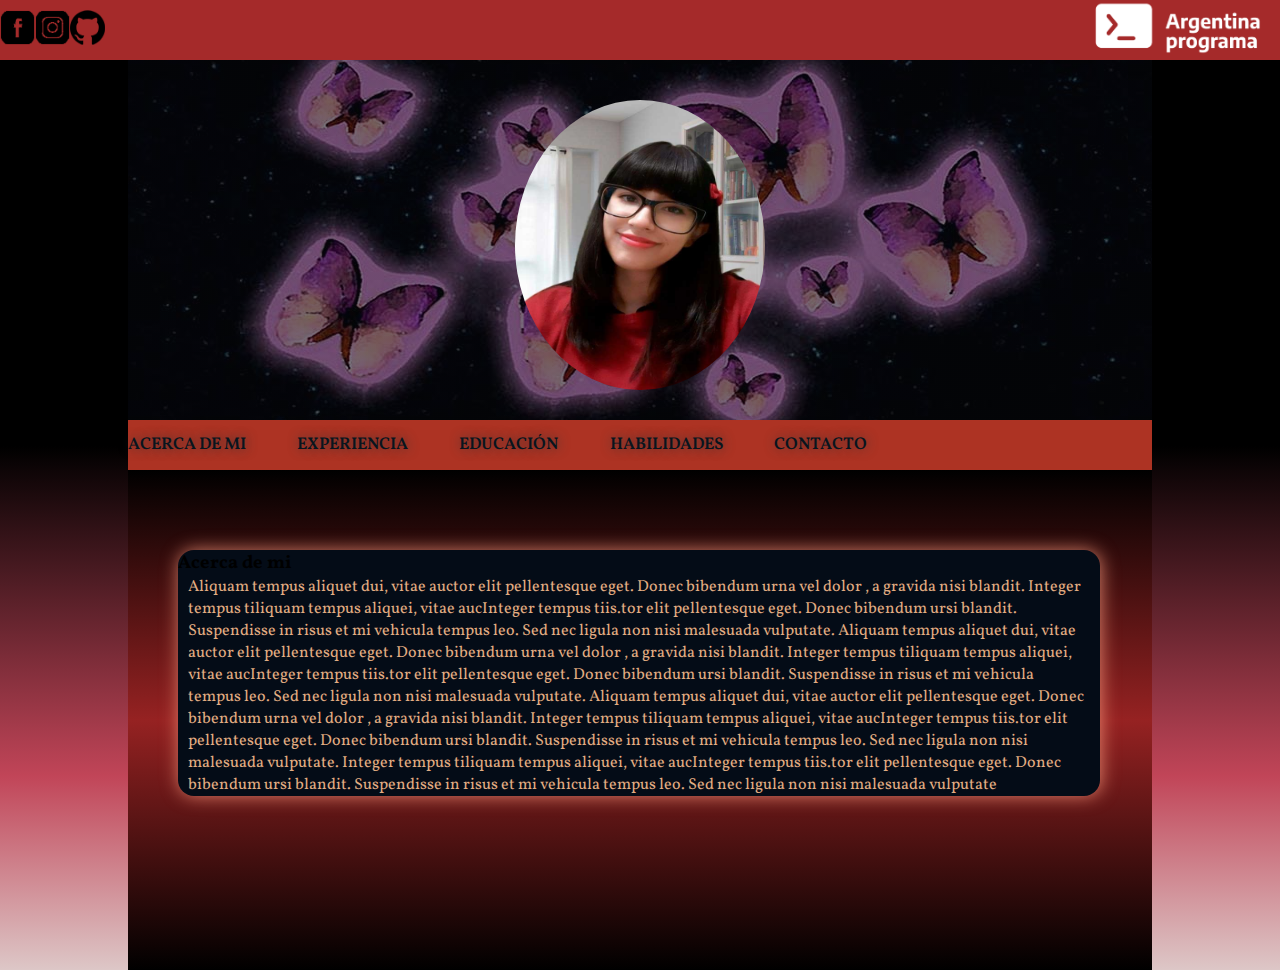
<file: index.html>
<!DOCTYPE html>
<html lang="en">
<head>
    <meta charset="UTF-8">
    <meta http-equiv="X-UA-Compatible" content="IE=edge">
    <meta name="viewport" content="width=device-width, initial-scale=1.0">
    <title>Mi portafolio</title>
    <!-- CSS only -->
    <link href="https://cdn.jsdelivr.net/npm/bootstrap@5.2.3/dist/css/bootstrap.min.css" rel="stylesheet" integrity="sha384-rbsA2VBKQhggwzxH7pPCaAqO46MgnOM80zW1RWuH61DGLwZJEdK2Kadq2F9CUG65" crossorigin="anonymous">
    <link rel="stylesheet" href="estilo.css">
   
</head>
<body>      
    <div id="nav">     
        <img src="img/argentinaP_logo.png" width="200" alt="">   
        <ul>
            <li><a href="https://facebook.com/"><img src="img/facebookN.png" width="35" height="35" alt="facebook"> </a></li>       
            <li><a href="https://instagram.com/"><img src="img/instagramN.png" width="35" height="35" alt="instagram"></a></li>
            <li><a href="https://github.com/"><img src="img/githubN.png" width="35" height="35" alt="github"></a></li>
   
        </ul>        
    </div><!--ENCABEZADO -->   

    <div id="contenedor"> 
        <div id="banner"> </div><!--CIERRE BANNER-->

        <div id="fotoPerfil"><img src="img/fotoLili.jpg" width="250" height="290"></div>
        <div id="botonera">
            <ul>
                <li><a href="#">Acerca de mi</a></li>
                <li><a href="#">Experiencia</a></li>
                <li><a href="#">Educación</a></li>
                <li><a href="#">Habilidades</a></li>
                <li><a href="#">Contacto</a></li>
          </ul>
        </div><!--cierre BOTONERA-->       
       
        <div id="centro">
            <div class="cajas">
            <h3> Acerca de mi</h3>
            <p>Aliquam tempus aliquet dui, vitae auctor elit pellentesque eget. Donec bibendum urna vel dolor , 
                a gravida nisi blandit. Integer tempus tiliquam tempus aliquei, vitae aucInteger tempus 
                tiis.tor elit pellentesque eget. Donec bibendum ursi blandit. Suspendisse in risus et mi vehicula
                 tempus leo. Sed nec ligula non nisi malesuada vulputate. Aliquam tempus aliquet dui, vitae auctor 
                 elit pellentesque eget. Donec bibendum urna vel dolor , a gravida nisi blandit. Integer tempus 
                 tiliquam tempus aliquei, vitae aucInteger tempus tiis.tor elit pellentesque eget. Donec bibendum 
                 ursi blandit. Suspendisse in risus et mi vehicula tempus leo. Sed nec ligula non nisi malesuada 
                 vulputate. Aliquam tempus aliquet dui, vitae auctor elit pellentesque eget. Donec bibendum urna vel 
                 dolor , a gravida nisi blandit. Integer tempus tiliquam tempus aliquei, vitae aucInteger tempus tiis.tor
                  elit pellentesque eget. Donec bibendum ursi blandit. Suspendisse in risus et mi vehicula tempus leo. 
                  Sed nec ligula non nisi malesuada vulputate. Integer tempus tiliquam tempus aliquei, vitae aucInteger tempus tiis.tor
                  elit pellentesque eget. Donec bibendum ursi blandit. Suspendisse in risus et mi vehicula tempus leo. 
                  Sed nec ligula non nisi malesuada vulputate</p>    
            </div><!--cierrecaja1-->                 
                     
          
         </div><!--cierreCENTRO-->
    
        <div id="pie"></div><!--cierrepie-->
    </div><!--cierre CONTENEDOR-->
       

</body> <!--FIN DEL BODY -->
</html>
</file>
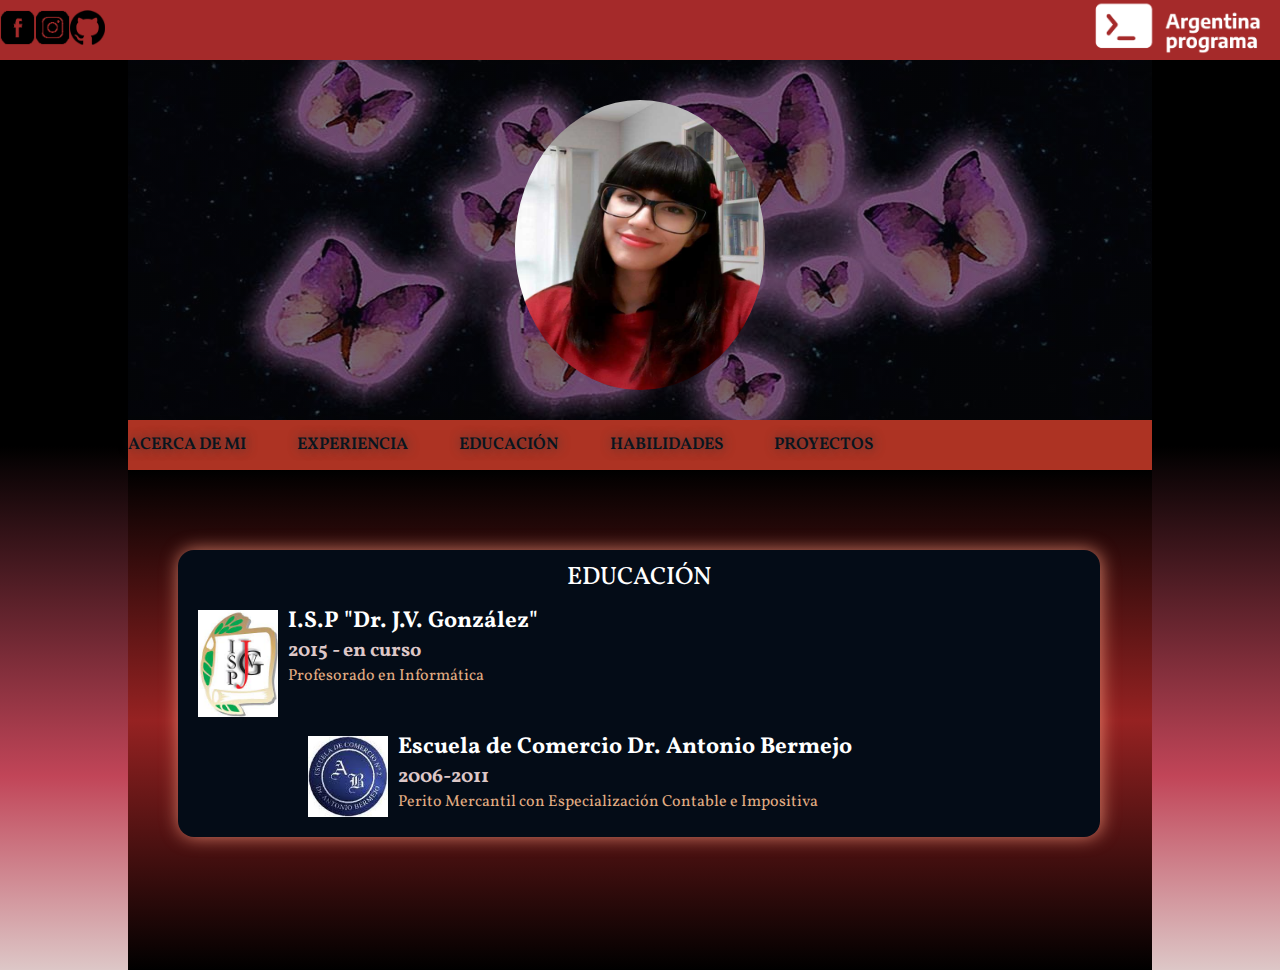
<file: educacion.html>
<!DOCTYPE html>
<html lang="en">
<head>
    <meta charset="UTF-8">
    <meta http-equiv="X-UA-Compatible" content="IE=edge">
    <meta name="viewport" content="width=device-width, initial-scale=1.0">
    <title>Mi portafolio</title>
    <!-- CSS only -->
    <link href="https://cdn.jsdelivr.net/npm/bootstrap@5.2.3/dist/css/bootstrap.min.css" rel="stylesheet" integrity="sha384-rbsA2VBKQhggwzxH7pPCaAqO46MgnOM80zW1RWuH61DGLwZJEdK2Kadq2F9CUG65" crossorigin="anonymous">
    <link rel="stylesheet" href="estilo.css">
   
</head>
<body>      
    <div id="nav">     
        <img src="img/argentinaP_logo.png" width="200" alt="">   
        <ul>
            <li class="redes"><a href="https://facebook.com/"><img src="img/facebookN.png" width="35" height="35" alt="facebook"> </a></li>       
            <li class="redes"><a href="https://instagram.com/"><img src="img/instagramN.png" width="35" height="35" alt="instagram"></a></li>
            <li class="redes"><a href="https://github.com/"><img src="img/githubN.png" width="35" height="35" alt="github"></a></li>
   
        </ul>        
    </div><!--ENCABEZADO -->   

    <div id="contenedor"> 
        <div id="banner"> </div><!--CIERRE BANNER-->

        <div id="fotoPerfil"><img src="img/fotoLili.jpg" width="250" height="290"></div>
        <div id="botonera">
            <ul>
                <li class="secciones"><a href="index.html">Acerca de mi</a></li>
                <li class="secciones"><a href="experiencia.html">Experiencia</a></li>
                <li class="secciones"><a href="educacion.html">Educación</a></li>
                <li class="secciones"><a href="habilidades.html">Habilidades</a></li>
                <li class="secciones"><a href="proyectos.html">Proyectos</a></li>
          </ul>
        </div><!--cierre BOTONERA-->       
       
        <div id="centro">
            <div class="cajas">
            <h2> Educación</h2>

            <img class="joaquin-gonzales" src="img/joaquinVG.jpeg" alt="joaquin v gonzalez">
            <h3 class="educacion-instituto">I.S.P "Dr. J.V. González"</h3>
            <h4 class="educacion-tiempo">2015 - en curso</h4>
            <p class="educacion-titulo">Profesorado en Informática</p>
            
            <br>
            <br>

            <img class="bermejo" src="img/bermejo.jpg" alt="antonio bermejo">
            <h3 class="educacion-instituto">Escuela de Comercio Dr. Antonio Bermejo</h3>
            <h4 class="educacion-tiempo">2006-2011</h4>
            <p class="educacion-titulo">Perito Mercantil con Especialización Contable e Impositiva</p>
                      
              
            </div><!--cierrecaja1-->                 
                     
          
         </div><!--cierreCENTRO-->
    
        <div id="pie"></div><!--cierrepie-->
    </div><!--cierre CONTENEDOR-->
       

</body> <!--FIN DEL BODY -->
</html>
</file>
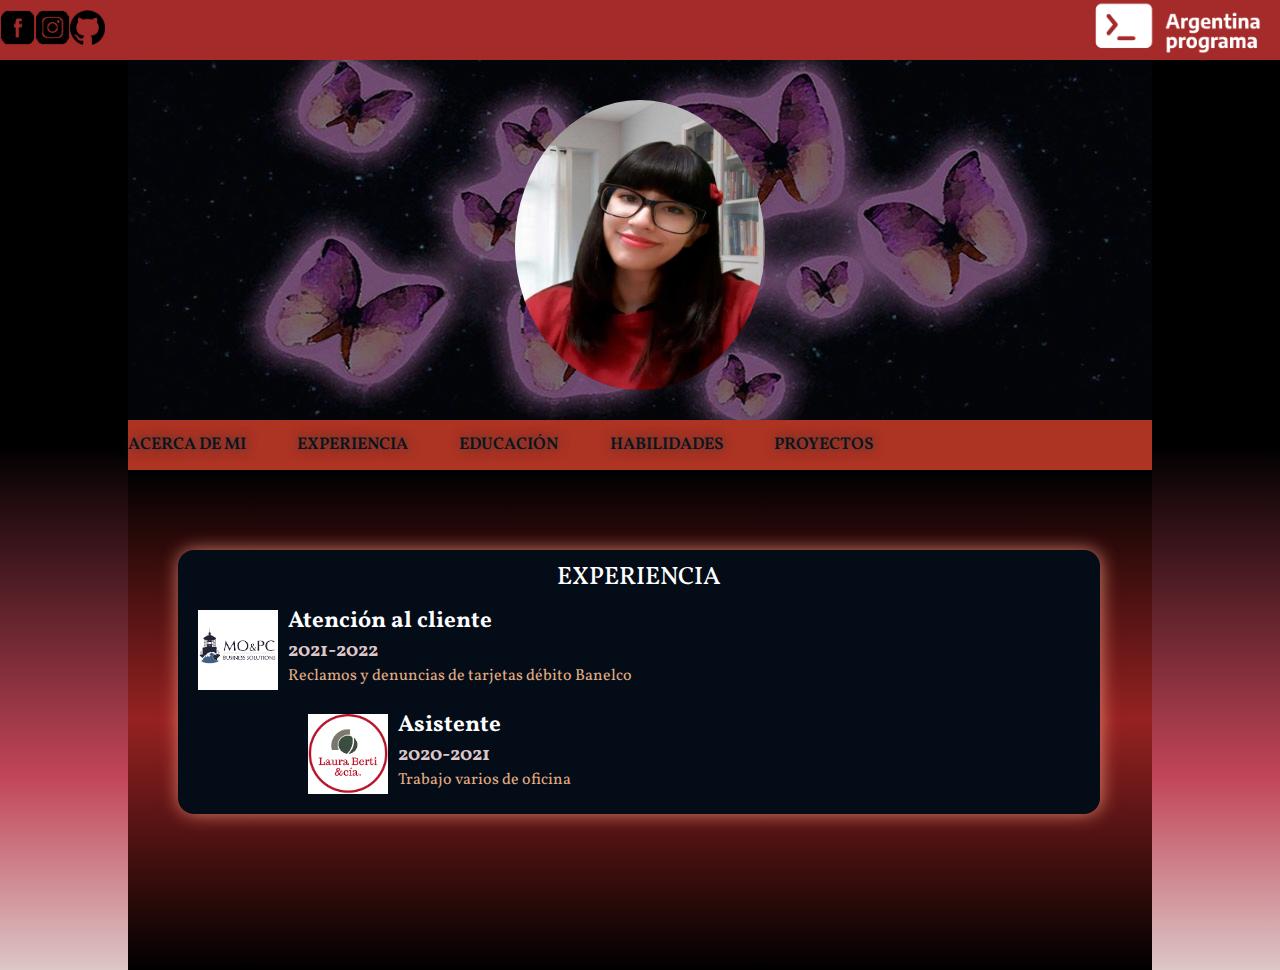
<file: experiencia.html>
<!DOCTYPE html>
<html lang="en">
<head>
    <meta charset="UTF-8">
    <meta http-equiv="X-UA-Compatible" content="IE=edge">
    <meta name="viewport" content="width=device-width, initial-scale=1.0">
    <title>Mi portafolio</title>
    <!-- CSS only -->
    <link href="https://cdn.jsdelivr.net/npm/bootstrap@5.2.3/dist/css/bootstrap.min.css" rel="stylesheet" integrity="sha384-rbsA2VBKQhggwzxH7pPCaAqO46MgnOM80zW1RWuH61DGLwZJEdK2Kadq2F9CUG65" crossorigin="anonymous">
    <link rel="stylesheet" href="estilo.css">
   
</head>
<body>      
    <div id="nav">     
        <img src="img/argentinaP_logo.png" width="200" alt="">   
        <ul>
            <li class="redes"><a href="https://facebook.com/"><img src="img/facebookN.png" width="35" height="35" alt="facebook"> </a></li>       
            <li class="redes"><a href="https://instagram.com/"><img src="img/instagramN.png" width="35" height="35" alt="instagram"></a></li>
            <li class="redes"><a href="https://github.com/"><img src="img/githubN.png" width="35" height="35" alt="github"></a></li>
   
        </ul>        
    </div><!--ENCABEZADO -->   

    <div id="contenedor"> 
        <div id="banner"> </div><!--CIERRE BANNER-->

        <div id="fotoPerfil"><img src="img/fotoLili.jpg" width="250" height="290"></div>
        <div id="botonera">
            <ul>
                <li class="secciones"><a href="index.html">Acerca de mi</a></li>
                <li class="secciones"><a href="experiencia.html">Experiencia</a></li>
                <li class="secciones"><a href="educacion.html">Educación</a></li>
                <li class="secciones"><a href="habilidades.html">Habilidades</a></li>
                <li class="secciones"><a href="proyectos.html">Proyectos</a></li>
          </ul>
        </div><!--cierre BOTONERA-->       
       
        <div id="centro">
            <div class="cajas">
            <h2 class="experiencia"> Experiencia</h2>

            <img class="mopc" src="img/mopc.png" alt="mo&pc">
            <h3 class="experiencia-puesto">Atención al cliente</h3>
            <h4 class="experiencia-tiempo">2021-2022</h4>
            <p class="experiencia-descripcion">Reclamos y denuncias de tarjetas débito Banelco</p>
            <br>
            <img class="lauraB" src="img/lauraBertiCia.png" alt="laura">
            <h3 class="experiencia-puesto">Asistente</h3>
            <h4 class="experiencia-tiempo">2020-2021</h4>
            <p class="experiencia-descripcion">Trabajo varios de oficina</p>
            </div><!--cierrecaja1-->                 
                     
          
         </div><!--cierreCENTRO-->
    
        <div id="pie"></div><!--cierrepie-->
    </div><!--cierre CONTENEDOR-->
       

</body> <!--FIN DEL BODY -->
</html>
</file>
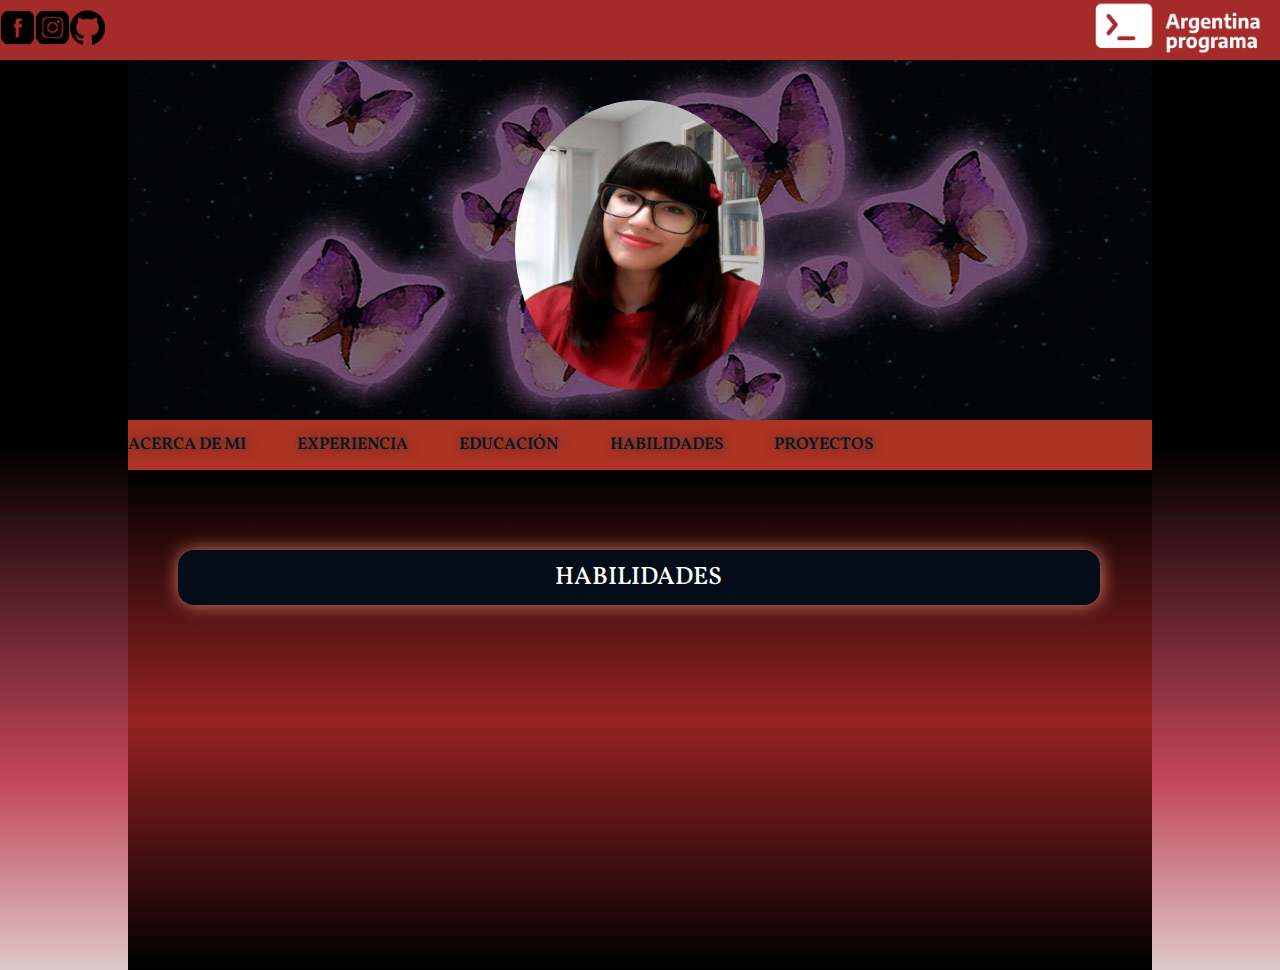
<file: habilidades.html>
<!DOCTYPE html>
<html lang="en">
<head>
    <meta charset="UTF-8">
    <meta http-equiv="X-UA-Compatible" content="IE=edge">
    <meta name="viewport" content="width=device-width, initial-scale=1.0">
    <title>Mi portafolio</title>
    <!-- CSS only -->
    <link href="https://cdn.jsdelivr.net/npm/bootstrap@5.2.3/dist/css/bootstrap.min.css" rel="stylesheet" integrity="sha384-rbsA2VBKQhggwzxH7pPCaAqO46MgnOM80zW1RWuH61DGLwZJEdK2Kadq2F9CUG65" crossorigin="anonymous">
    <link rel="stylesheet" href="estilo.css">
   
</head>
<body>      
    <div id="nav">     
        <img src="img/argentinaP_logo.png" width="200" alt="">   
        <ul>
            <li class="redes"><a href="https://facebook.com/"><img src="img/facebookN.png" width="35" height="35" alt="facebook"> </a></li>       
            <li class="redes"><a href="https://instagram.com/"><img src="img/instagramN.png" width="35" height="35" alt="instagram"></a></li>
            <li class="redes"><a href="https://github.com/"><img src="img/githubN.png" width="35" height="35" alt="github"></a></li>
   
        </ul>        
    </div><!--ENCABEZADO -->   

    <div id="contenedor"> 
        <div id="banner"> </div><!--CIERRE BANNER-->

        <div id="fotoPerfil"><img src="img/fotoLili.jpg" width="250" height="290"></div>
        <div id="botonera">
            <ul>
                <li class="secciones"><a href="index.html">Acerca de mi</a></li>
                <li class="secciones"><a href="experiencia.html">Experiencia</a></li>
                <li class="secciones"><a href="educacion.html">Educación</a></li>
                <li class="secciones"><a href="habilidades.html">Habilidades</a></li>
                <li class="secciones"><a href="proyectos.html">Proyectos</a></li>
          </ul>
        </div><!--cierre BOTONERA-->       
       
        <div id="centro">
            <div class="cajas">
            <h2> Habilidades</h2>
               
            </div><!--cierrecaja1-->                 
                     
          
         </div><!--cierreCENTRO-->
    
        <div id="pie"></div><!--cierrepie-->
    </div><!--cierre CONTENEDOR-->
       

</body> <!--FIN DEL BODY -->
</html>
</file>
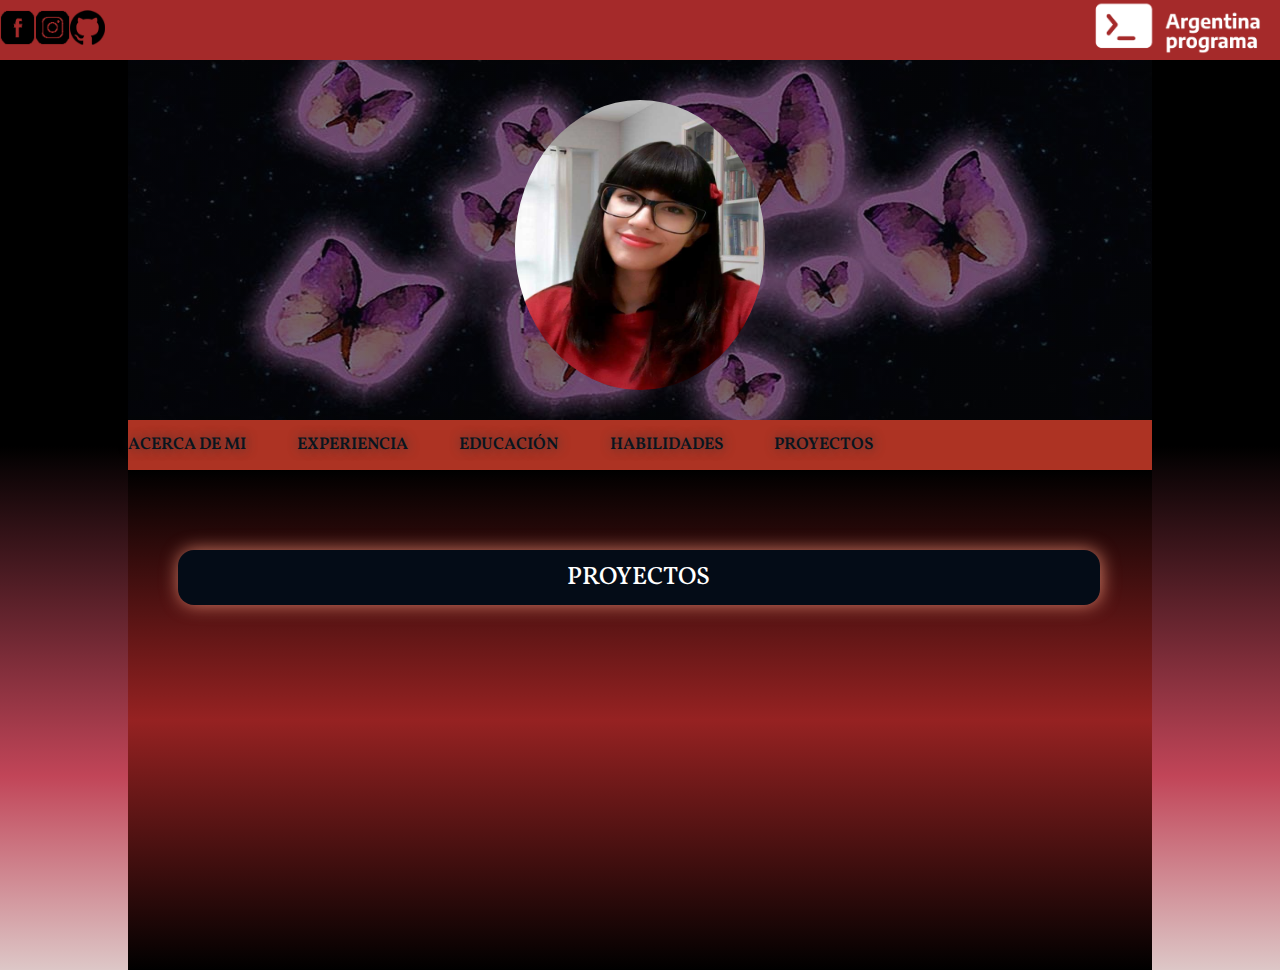
<file: proyectos.html>
<!DOCTYPE html>
<html lang="en">
<head>
    <meta charset="UTF-8">
    <meta http-equiv="X-UA-Compatible" content="IE=edge">
    <meta name="viewport" content="width=device-width, initial-scale=1.0">
    <title>Mi portafolio</title>
    <!-- CSS only -->
    <link href="https://cdn.jsdelivr.net/npm/bootstrap@5.2.3/dist/css/bootstrap.min.css" rel="stylesheet" integrity="sha384-rbsA2VBKQhggwzxH7pPCaAqO46MgnOM80zW1RWuH61DGLwZJEdK2Kadq2F9CUG65" crossorigin="anonymous">
    <link rel="stylesheet" href="estilo.css">
   
</head>
<body>      
    <div id="nav">     
        <img src="img/argentinaP_logo.png" width="200" alt="">   
        <ul>
            <li class="redes"><a href="https://facebook.com/"><img src="img/facebookN.png" width="35" height="35" alt="facebook"> </a></li>       
            <li class="redes"><a href="https://instagram.com/"><img src="img/instagramN.png" width="35" height="35" alt="instagram"></a></li>
            <li class="redes"><a href="https://github.com/"><img src="img/githubN.png" width="35" height="35" alt="github"></a></li>
   
        </ul>        
    </div><!--ENCABEZADO -->   

    <div id="contenedor"> 
        <div id="banner"> </div><!--CIERRE BANNER-->

        <div id="fotoPerfil"><img src="img/fotoLili.jpg" width="250" height="290"></div>
        <div id="botonera">
            <ul>
                <li class="secciones"><a href="index.html">Acerca de mi</a></li>
                <li class="secciones"><a href="experiencia.html">Experiencia</a></li>
                <li class="secciones"><a href="educacion.html">Educación</a></li>
                <li class="secciones"><a href="habilidades.html">Habilidades</a></li>
                <li class="secciones"><a href="proyectos.html">Proyectos</a></li>
          </ul>
        </div><!--cierre BOTONERA-->       
       
        <div id="centro">
            <div class="cajas">
            <h2> Proyectos</h2>
              
            </div><!--cierrecaja1-->                 
                     
          
         </div><!--cierreCENTRO-->
    
        <div id="pie"></div><!--cierrepie-->
    </div><!--cierre CONTENEDOR-->
       

</body> <!--FIN DEL BODY -->
</html>
</file>
<file: estilo.css>
@charset "utf-8";
@import url(https://fonts.googleapis.com/css?family=Vollkorn:400,400italic,700,700italic);
/* CSS Document */

*{	
	margin: 0px;
	padding: 0px;
	border-top-width: 0px;
	border-right-width: 0px;
	border-bottom-width: 0px;
	border-left-width: 0px;
	font-family: 'Vollkorn', serif;
}
body{/* Permalink - use to edit and share this gradient: https://colorzilla.com/gradient-editor/#000000+12,000000+46,c14558+80,ddc7c7+100 */
	background: #000000; /* Old browsers */
	background: -moz-linear-gradient(top,  #000000 12%, #000000 46%, #c14558 80%, #ddc7c7 100%); /* FF3.6-15 */
	background: -webkit-linear-gradient(top,  #000000 12%,#000000 46%,#c14558 80%,#ddc7c7 100%); /* Chrome10-25,Safari5.1-6 */
	background: linear-gradient(to bottom,  #000000 12%,#000000 46%,#c14558 80%,#ddc7c7 100%); /* W3C, IE10+, FF16+, Chrome26+, Opera12+, Safari7+ */
	filter: progid:DXImageTransform.Microsoft.gradient( startColorstr='#000000', endColorstr='#ddc7c7',GradientType=0 ); /* IE6-9 */
	}

#nav{
	background-color:brown;
    height: 60px;	
	width: 100%;
	position: fixed; /* ¿el nav se ve siempre?*/
}
#nav img{    
    float: right; /* para poner la imagen a la derecha */
}
#nav #redes{
	height: 40px;
	width: 900px;  
	  
}

#nav ul li{
    margin-top: 10px;  
	float: left; /* para que cada icono este al lado del otro */
	list-style-type: none; /* para que no ponga viñetas en la lista */
}
#contenedor{
	height: auto;
	width: 80%;
	margin: auto;
}
#banner{
	height: 420px;
	width: 100%;
	background: linear-gradient(rgba(5,7,12,0.55),rgba(5,7,12,0.55)),url("/img/mariposas.jpg");
}

#fotoPerfil {
	display: flex;
	justify-content: center;
}

#fotoPerfil img{	
	border-radius: 50%;   
    margin-top: -320px;	
   
}

#botonera{	
	margin-left: auto;
	background-color: #ad3323;
	height: 50px;	
}


#botonera ul li{
	
	float: left;	
	height: 50px;	
	margin-right: 5%;	
	line-height: 50px;
	list-style-type: none;	
	text-transform: uppercase;
	text-shadow: 1px 0px 11px rgba(37, 55, 60, 0.8);
	
}
#botonera ul li a{
	font-size: 17px;
	font-weight: 600;
	text-transform: uppercase;
	color: #08151E;
	text-decoration: none;
}


#centro{
	/* Permalink - use to edit and share this gradient: https://colorzilla.com/gradient-editor/#000000+0,962222+50,000000+100 */
background: #000000; /* Old browsers */
background: -moz-linear-gradient(top,  #000000 0%, #962222 50%, #000000 100%); /* FF3.6-15 */
background: -webkit-linear-gradient(top,  #000000 0%,#962222 50%,#000000 100%); /* Chrome10-25,Safari5.1-6 */
background: linear-gradient(to bottom,  #000000 0%,#962222 50%,#000000 100%); /* W3C, IE10+, FF16+, Chrome26+, Opera12+, Safari7+ */
filter: progid:DXImageTransform.Microsoft.gradient( startColorstr='#000000', endColorstr='#000000',GradientType=0 ); /* IE6-9 */
	
	height: 500px;
	width: 100%;
}

.cajas{
-webkit-border-radius: 16px;
-moz-border-radius: 16px;
border-radius: 16px;		
	margin: 80px 50px 0px 50px ;	
	width: 90%;
	height: auto;
	border-top-style: solid;
	border-right-style: solid;
	border-bottom-style: solid;
	border-left-style: solid;
	border-top-color: #000;
	border-right-color: #000;
	border-bottom-color: #000;
	border-left-color: #000;
	background-color: #040C17;
	float: left;
	-webkit-box-shadow: 1px 0px 18px 0px rgba(255, 158, 129, 0.77);
	-moz-box-shadow:    1px 0px 18px 0px rgba(255, 158, 129, 0.77);
	box-shadow:         1px 0px 18px 0px rgba(255, 158, 129, 0.77);
}

.cajas h2{
	font-size: 25px;
	font-weight: 500;
	color: #FFF;
	margin-top: 10px;
	margin-bottom: 10px;
	text-transform: uppercase;
	text-align: center;
}

.cajas p{
	font-size: 16px;
	line-height: 22px;
	color: #e2ad82;
	margin-right: 10px;
	margin-left: 10px;
}

.mopc, .lauraB, .joaquin-gonzales, .bermejo{
    width: 80px;
    float: left;
	margin: 5px 10px 20px 20px;
}
.experiencia-puesto, .educacion-instituto{
	font-size: 23px;
	color: #FFFFFF;
}
.experiencia-tiempo, .educacion-tiempo{
	font-size: 20px;
	color: #ddc7c7;
}
</file>
